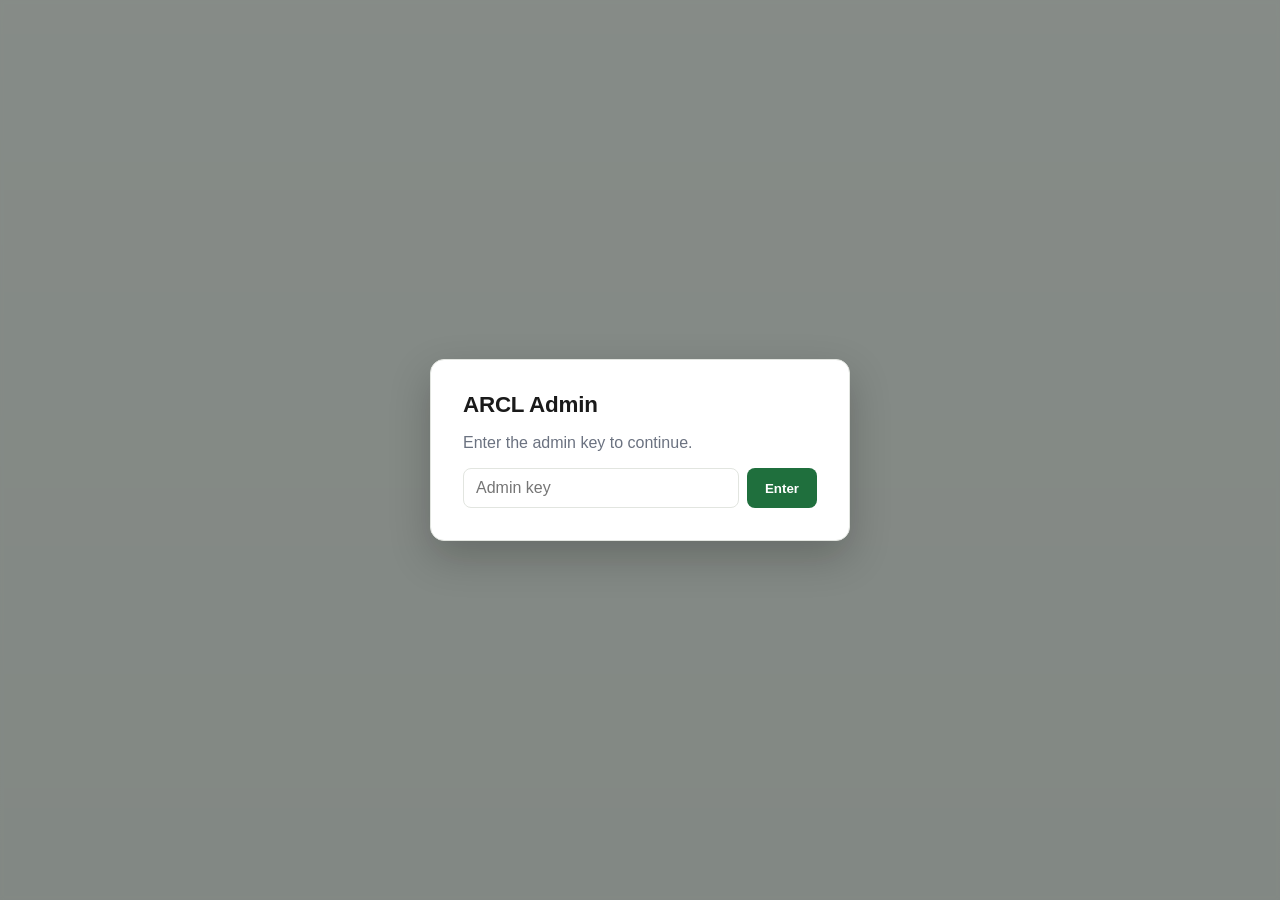
<file: frontend/admin.html>
<!DOCTYPE html>
<html lang="en">
<head>
<meta charset="UTF-8" />
<meta name="viewport" content="width=device-width, initial-scale=1.0, viewport-fit=cover" />
<title>ARCL Admin</title>
<link rel="icon" href="data:image/svg+xml,%3Csvg xmlns='http://www.w3.org/2000/svg' viewBox='0 0 100 100'%3E%3Ctext y='.9em' font-size='90'%3E%F0%9F%8F%8F%3C/text%3E%3C/svg%3E" />
<link rel="stylesheet" href="styles.css" />
<link rel="stylesheet" href="admin.css" />
</head>
<body>

  <!-- Gate on the admin key, same pattern as index.html's league gatekeeper. The key is kept in a
       plain JS variable only (see admin.js) — never localStorage — so it doesn't linger in the
       browser as a readable credential; re-enter it after a refresh. -->
  <div id="admin-gate" class="overlay">
    <div class="gatekeeper-card">
      <h1>ARCL Admin</h1>
      <p>Enter the admin key to continue.</p>
      <form id="admin-key-form">
        <input id="admin-key-input" type="password" placeholder="Admin key" autocomplete="off" />
        <button type="submit">Enter</button>
      </form>
      <p id="admin-key-error" class="error-text hidden">Invalid admin key.</p>
    </div>
  </div>

  <div id="admin-app" class="admin-app hidden">
    <header class="app-header">
      <div class="header-title">
        ARCL Admin
        <span id="last-updated" class="last-updated"></span>
      </div>
      <div class="header-actions">
        <button id="refresh-btn">Refresh</button>
      </div>
    </header>

    <nav class="admin-nav" aria-label="Dashboard sections">
      <a href="#section-health" class="admin-nav-link">Health</a>
      <a href="#section-summary" class="admin-nav-link">Summary</a>
      <a href="#section-insights" class="admin-nav-link">Insights</a>
      <a href="#section-route-breakdown" class="admin-nav-link">Routes</a>
      <a href="#section-trends" class="admin-nav-link">Trends</a>
      <a href="#section-daily-activity" class="admin-nav-link">Daily activity</a>
      <a href="#section-league-volume" class="admin-nav-link">Leagues</a>
      <a href="#section-dropoff" class="admin-nav-link">Stuck trees</a>
      <a href="#section-top-chunks" class="admin-nav-link">Top rules</a>
      <a href="#section-top-unanswered" class="admin-nav-link">Unanswered</a>
      <a href="#section-review-queue" class="admin-nav-link">Review queue</a>
    </nav>

    <main class="admin-main">
      <!-- Phase 3 operations: alerts, budget, email, content freshness, drift -->
      <section id="section-health">
        <h2>System health</h2>
        <div id="alerts-list" class="alerts-list"></div>

        <div class="card-row">
          <div class="card health-card">
            <div class="card-label">Gemini budget (this month)</div>
            <div id="budget-value" class="card-value">—</div>
            <div class="meter" role="meter" aria-label="Budget used" aria-valuemin="0" aria-valuemax="100" id="budget-meter-wrap">
              <div id="budget-meter" class="meter-fill"></div>
            </div>
            <div id="budget-note" class="cell-note"></div>
          </div>
          <div class="card health-card">
            <div class="card-label">Admin emails</div>
            <div id="email-status" class="card-value card-value-sm">—</div>
            <button id="test-email-btn" class="small-btn">Send test email</button>
            <div id="test-email-result" class="cell-note"></div>
          </div>
        </div>

        <h3 class="subhead">Content freshness <button id="recrawl-btn" class="small-btn">Re-crawl now</button></h3>
        <p class="muted">The rulebook and FAQ pages are re-checked every night. Changed sections are updated automatically; anything suspicious is held for review and emailed instead.</p>
        <div class="table-scroll">
          <table class="admin-table" id="sources-table">
            <thead><tr><th>League</th><th>Page</th><th>Status</th><th>Last checked</th><th>Last changed</th><th>Sections</th><th>Details</th></tr></thead>
            <tbody></tbody>
          </table>
        </div>

        <h3 class="subhead">Retrieval quality by week</h3>
        <p class="muted">How close questions land to the rule text (lower distance = better match), and how many got no confident answer. A rising trend triggers a drift alert.</p>
        <div class="table-scroll">
          <table class="admin-table" id="drift-table">
            <thead><tr><th>Week of</th><th>Questions</th><th>Avg best distance</th><th>No confident answer</th></tr></thead>
            <tbody></tbody>
          </table>
        </div>
      </section>

      <section id="section-summary">
        <h2>Last 7 days</h2>
        <div id="summary-cards" class="card-row"></div>
      </section>

      <section id="section-insights">
        <h2>Insights</h2>
        <p class="muted">Computed live from the data on this page — not a separate model call, just the numbers stated plainly.</p>
        <ul id="insights-list" class="insights-list"></ul>
      </section>

      <section id="section-route-breakdown">
        <h2>Route breakdown <span class="muted">(last 7 days)</span></h2>
        <div class="chart-card">
          <div id="route-breakdown-chart"></div>
        </div>
      </section>

      <section id="section-trends">
        <h2>Trends <span class="muted">(last 14 days)</span></h2>
        <div class="charts-row">
          <div class="chart-card">
            <h3>Query volume</h3>
            <p class="muted">Total queries per day.</p>
            <div id="query-trend-chart"></div>
          </div>
          <div class="chart-card">
            <h3>Gemini cost</h3>
            <p class="muted">Estimated USD per day.</p>
            <div id="cost-trend-chart"></div>
          </div>
        </div>
        <div class="chart-card" style="margin-top: 12px;">
          <h3>Token usage</h3>
          <p class="muted">Prompt vs. completion tokens per day.</p>
          <div id="token-usage-chart"></div>
        </div>
      </section>

      <section id="section-daily-activity">
        <h2>Daily activity</h2>
        <p class="muted">Same numbers as the charts above, as a table.</p>
        <div class="table-scroll">
          <table class="admin-table" id="daily-activity-table">
            <thead>
              <tr>
                <th>Date</th><th>Queries</th><th>Prompt tokens</th><th>Completion tokens</th>
                <th>Total cost (USD)</th><th>Avg cost/query (USD)</th><th>👍</th><th>👎</th>
              </tr>
            </thead>
            <tbody></tbody>
          </table>
        </div>
      </section>

      <section id="section-league-volume">
        <h2>Query volume by league <span class="muted">(last 7 days)</span></h2>
        <div class="chart-card">
          <div id="league-volume-chart"></div>
        </div>
        <div class="table-scroll" style="margin-top: 12px;">
          <table class="admin-table" id="league-volume-table">
            <thead><tr><th>Date</th><th>League</th><th>Queries</th></tr></thead>
            <tbody></tbody>
          </table>
        </div>
      </section>

      <section id="section-dropoff">
        <h2>Stuck decision trees <span id="dropoff-count" class="league-badge"></span></h2>
        <p class="muted">Sessions that started a decision tree (rain, no-show, etc.) and have sat idle mid-tree for over an hour — a real visitor who didn't get an answer.</p>
        <div class="table-scroll">
          <table class="admin-table" id="dropoff-table">
            <thead><tr><th>Last active</th><th>League</th><th>Stuck at question</th><th>Session</th></tr></thead>
            <tbody></tbody>
          </table>
        </div>
      </section>

      <section id="section-top-chunks">
        <h2>Most-asked-about rule sections <span class="muted">(last 30 days)</span></h2>
        <p class="muted">What retrieval actually pulls most often — useful for prioritizing new decision trees or rulebook clarifications.</p>
        <div class="chart-card">
          <div id="top-chunks-chart"></div>
        </div>
        <div class="table-scroll" style="margin-top: 12px;">
          <table class="admin-table" id="top-chunks-table">
            <thead><tr><th>League</th><th>Section</th><th>Title</th><th>Times retrieved</th></tr></thead>
            <tbody></tbody>
          </table>
        </div>
      </section>

      <section id="section-top-unanswered">
        <h2>Most commonly unanswered questions</h2>
        <p class="muted">The exact same question, asked more than once, that the bot has never successfully answered — the clearest signal of what to fix next.</p>
        <div class="chart-card" id="top-unanswered-chart-card">
          <div id="top-unanswered-chart"></div>
        </div>
        <div class="table-scroll" style="margin-top: 12px;">
          <table class="admin-table" id="top-unanswered-table">
            <thead><tr><th>Question</th><th>Times asked</th><th>Last asked</th></tr></thead>
            <tbody></tbody>
          </table>
        </div>
      </section>

      <section id="section-review-queue">
        <h2>Review queue <span id="review-queue-count" class="league-badge"></span></h2>
        <p class="muted">Every human-handoff and every thumbs-down — everything the bot got wrong or couldn't answer.</p>
        <div class="table-scroll">
          <table class="admin-table" id="review-queue-table">
            <thead>
              <tr>
                <th>Date</th><th>League</th><th>Route</th><th>Feedback</th>
                <th>Question</th><th>Response</th><th>Status</th><th>Action</th>
              </tr>
            </thead>
            <tbody></tbody>
          </table>
        </div>
      </section>
    </main>
  </div>

  <script src="charts.js"></script>
  <script src="admin.js"></script>
</body>
</html>
</file>
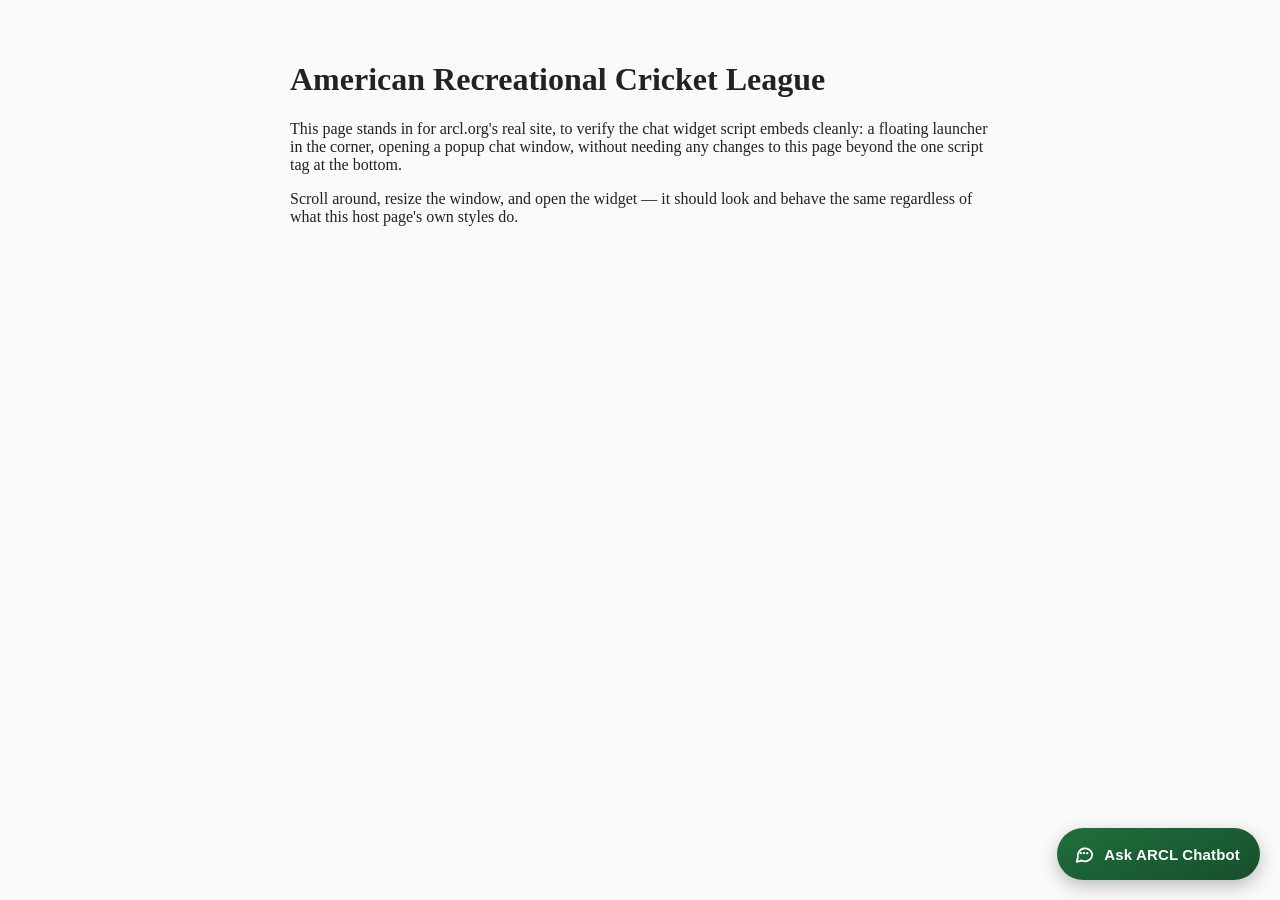
<file: frontend/widget-demo.html>
<!DOCTYPE html>
<html lang="en">
<head>
<meta charset="UTF-8" />
<meta name="viewport" content="width=device-width, initial-scale=1.0" />
<title>ARCL — widget embed test</title>
<link rel="icon" href="data:image/svg+xml,%3Csvg xmlns='http://www.w3.org/2000/svg' viewBox='0 0 100 100'%3E%3Ctext y='.9em' font-size='90'%3E%F0%9F%8F%8F%3C/text%3E%3C/svg%3E" />
<style>
  /* Deliberately plain/unrelated styles, standing in for arcl.org's real page, to prove the
     widget's own styles (all prefixed arcl-cw-) don't clash with — or get clashed by — a host
     page's existing CSS. */
  body { font-family: Georgia, serif; margin: 0; padding: 40px; background: #fafafa; color: #222; }
  h1 { font-size: 2rem; }
  .content { max-width: 700px; margin: 0 auto; }
  button { font-family: inherit; } /* a host page's own generic button rule, to check for bleed-through */
</style>
</head>
<body>
  <div class="content">
    <h1>American Recreational Cricket League</h1>
    <p>This page stands in for arcl.org's real site, to verify the chat widget script embeds
       cleanly: a floating launcher in the corner, opening a popup chat window, without needing
       any changes to this page beyond the one script tag at the bottom.</p>
    <p>Scroll around, resize the window, and open the widget — it should look and behave the same
       regardless of what this host page's own styles do.</p>
  </div>

  <!-- The entire integration: one script tag. data-src points at the chat UI (defaults to
       index.html next to widget.js if omitted). -->
  <script src="widget.js" data-src="index.html" defer></script>
</body>
</html>
</file>
<file: frontend/styles.css>
:root {
  --arcl-green: #1f6f3d;
  --arcl-green-dark: #164f2b;
  --bg: #f6f7f5;
  --card-bg: #ffffff;
  --text: #1a1a1a;
  --muted: #6b7280;
  --border: #e2e5e0;
  --bot-bubble: #eef3ee;
  --user-bubble: #1f6f3d;
  --user-bubble-text: #ffffff;
  --danger: #b3261e;
  --focus-ring: 0 0 0 3px rgba(31, 111, 61, 0.16);
  --shadow-sm: 0 1px 2px rgba(0,0,0,0.04), 0 1px 3px rgba(0,0,0,0.06);
  --shadow-md: 0 2px 4px rgba(0,0,0,0.05), 0 6px 16px rgba(0,0,0,0.08);
}

* { box-sizing: border-box; }

body {
  margin: 0;
  font-family: -apple-system, BlinkMacSystemFont, "Segoe UI", Roboto, sans-serif;
  background: var(--bg);
  color: var(--text);
  -webkit-font-smoothing: antialiased;
}

@keyframes overlayIn { from { opacity: 0; } to { opacity: 1; } }
@keyframes cardIn { from { opacity: 0; transform: translateY(8px) scale(0.98); } to { opacity: 1; transform: none; } }
@keyframes bubbleIn { from { opacity: 0; transform: translateY(6px); } to { opacity: 1; transform: none; } }

.hidden { display: none !important; }

.overlay {
  position: fixed;
  inset: 0;
  background: rgba(20, 30, 24, 0.5);
  backdrop-filter: blur(2px);
  display: flex;
  align-items: center;
  justify-content: center;
  z-index: 50;
  animation: overlayIn 0.15s ease-out;
}

.gatekeeper-card, .nrr-card {
  background: var(--card-bg);
  border: 1px solid var(--border);
  border-radius: 14px;
  padding: 32px;
  max-width: 420px;
  width: 90%;
  box-shadow: 0 16px 40px rgba(0,0,0,0.22);
  animation: cardIn 0.2s ease-out;
}

.brand-mark {
  width: 52px;
  height: 52px;
  border-radius: 50%;
  background: linear-gradient(160deg, var(--arcl-green) 0%, var(--arcl-green-dark) 100%);
  display: flex;
  align-items: center;
  justify-content: center;
  font-size: 1.5rem;
  margin: 0 0 14px;
  box-shadow: 0 3px 8px rgba(31, 111, 61, 0.35);
}

.brand-mark-sm {
  width: 26px;
  height: 26px;
  font-size: 0.9rem;
  margin: 0;
  display: inline-flex;
  vertical-align: middle;
  box-shadow: none;
  background: rgba(255,255,255,0.15);
}

.gatekeeper-card h1 { margin-top: 0; font-size: 1.4rem; letter-spacing: -0.01em; }
.gatekeeper-card p { color: var(--muted); }

.league-buttons { display: flex; gap: 10px; margin-top: 20px; flex-wrap: wrap; }

.league-btn {
  flex: 1 1 auto;
  padding: 12px 16px;
  border: 1.5px solid var(--arcl-green);
  background: white;
  color: var(--arcl-green-dark);
  border-radius: 8px;
  font-weight: 600;
  cursor: pointer;
  transition: background 0.15s, color 0.15s, box-shadow 0.15s, transform 0.1s;
}

.league-btn:hover { background: var(--arcl-green); color: white; box-shadow: var(--shadow-md); transform: translateY(-1px); }
.league-btn:active { transform: translateY(0) scale(0.98); }
.league-btn:focus-visible { outline: none; box-shadow: var(--focus-ring); }

.app {
  display: flex;
  flex-direction: column;
  height: 100vh;
}

.app-header {
  display: flex;
  justify-content: space-between;
  align-items: center;
  padding: 12px 16px;
  background: linear-gradient(165deg, var(--arcl-green) 0%, var(--arcl-green-dark) 100%);
  color: white;
  flex-wrap: wrap;
  gap: 8px;
  box-shadow: 0 2px 10px rgba(0,0,0,0.15);
  position: relative;
  z-index: 5;
}

.header-title { font-weight: 700; display: flex; align-items: center; gap: 8px; letter-spacing: -0.01em; }

.league-badge {
  font-size: 0.75rem;
  font-weight: 600;
  background: rgba(255,255,255,0.2);
  padding: 3px 10px;
  border-radius: 999px;
  margin-left: 4px;
}

.header-actions button {
  background: rgba(255,255,255,0.08);
  border: 1px solid rgba(255,255,255,0.5);
  color: white;
  border-radius: 7px;
  padding: 7px 12px;
  margin-left: 6px;
  cursor: pointer;
  font-size: 0.83rem;
  font-weight: 500;
  transition: background 0.15s, border-color 0.15s, transform 0.1s;
}

.header-actions button:hover { background: rgba(255,255,255,0.22); border-color: rgba(255,255,255,0.8); }
.header-actions button:active { transform: scale(0.97); }
.header-actions button:focus-visible { outline: 2px solid white; outline-offset: 1px; }

.messages {
  flex: 1;
  overflow-y: auto;
  scroll-behavior: smooth;
  padding: 16px;
  display: flex;
  flex-direction: column;
  gap: 10px;
}

.bubble {
  max-width: 75%;
  padding: 11px 15px;
  border-radius: 16px;
  line-height: 1.45;
  white-space: pre-wrap;
  box-shadow: var(--shadow-sm);
  animation: bubbleIn 0.18s ease-out;
}

.bubble.bot {
  background: var(--bot-bubble);
  align-self: flex-start;
  border-bottom-left-radius: 4px;
  border: 1px solid rgba(31, 111, 61, 0.08);
}

.bubble.user {
  background: var(--user-bubble);
  color: var(--user-bubble-text);
  align-self: flex-end;
  border-bottom-right-radius: 4px;
  box-shadow: 0 1px 2px rgba(31,111,61,0.15), 0 2px 8px rgba(31,111,61,0.2);
}

/* ---- reply states. Each kind (see api/Models/Dtos.cs ChatResponse) is visibly distinct — by
   border/background AND by a text label (.kind-label), so it doesn't rely on color alone. */
.kind-label {
  font-size: 0.72rem;
  font-weight: 700;
  text-transform: uppercase;
  letter-spacing: 0.04em;
  margin-bottom: 4px;
}

/* On-topic, but no confident answer: informational, points at related sections + an admin. */
.bubble.kind-low_confidence { background: #eef4fb; border: 1px solid #a9c5e8; }
.bubble.kind-low_confidence .kind-label { color: #1d4f8a; }
.bubble.kind-low_confidence .kind-label::before { content: "\2139\FE0F  "; }

/* Not an ARCL question at all: neutral, deliberately low-key. */
.bubble.kind-out_of_scope { background: #f3f4f6; border: 1px dashed #c4c8cf; color: #374151; }
.bubble.kind-out_of_scope .kind-label { color: var(--muted); }

/* Our failure (network/Gemini/DB): error red, with a retry action. */
.bubble.kind-error { background: #fdf0ef; border: 1px solid #f0b5b0; }
.bubble.kind-error .kind-label { color: var(--danger); }
.bubble.kind-error .kind-label::before { content: "\26A0\FE0F  "; }

/* Routed straight to a human (complaint/dispute, or a topic with no decision tree yet). */
.bubble.kind-handoff { background: #fff8ec; border: 1px solid #f0c36d; }
.bubble.kind-handoff .kind-label { color: #8a5a00; }

/* Monthly budget cap reached: the matching rule text itself instead of a written answer. */
.bubble.kind-sections_only { background: #f7f5ef; border: 1px solid #d9cfae; }
.bubble.kind-sections_only .kind-label { color: #6b5a1e; }

/* Contact form submitted. */
.bubble.kind-handoff_sent { background: #edf7ef; border: 1px solid #9ccfa9; }
.bubble.kind-handoff_sent .kind-label { color: var(--arcl-green-dark); }
.bubble.kind-handoff_sent .kind-label::before { content: "\2713  "; }

/* Medium-confidence answers keep the normal answer look, with a caveat strip on top. */
.caveat {
  font-size: 0.8rem;
  background: #fff6db;
  border: 1px solid #f1d58a;
  color: #6b4e00;
  border-radius: 8px;
  padding: 6px 9px;
  margin-bottom: 8px;
  white-space: normal;
}

.bubble-text { white-space: pre-wrap; }

/* Per-claim inline citation: a small chip right after the sentence it supports. */
a.cite {
  display: inline-block;
  font-size: 0.68rem;
  font-weight: 700;
  line-height: 1;
  padding: 3px 6px;
  margin-left: 3px;
  border-radius: 999px;
  background: rgba(31, 111, 61, 0.1);
  color: var(--arcl-green-dark);
  text-decoration: none;
  vertical-align: 1px;
}
a.cite:hover, a.cite:focus-visible { background: rgba(31, 111, 61, 0.22); text-decoration: underline; }

.related-label { margin-top: 10px; font-size: 0.78rem; color: var(--muted); font-weight: 600; }
ul.related-links { margin: 4px 0 0; padding-left: 18px; font-size: 0.86rem; white-space: normal; }
ul.related-links li { margin: 2px 0; }

.follow-up-list { display: flex; flex-wrap: wrap; gap: 6px; margin-top: 6px; white-space: normal; }

.bubble-action {
  margin-top: 10px;
  padding: 7px 12px;
  border-radius: 7px;
  border: 1px solid currentColor;
  background: white;
  color: var(--arcl-green-dark);
  font-weight: 600;
  font-size: 0.83rem;
  cursor: pointer;
}
.bubble-action:hover { background: var(--bot-bubble); }
.bubble-action:focus-visible { outline: none; box-shadow: var(--focus-ring); }

.answer-actions { display: flex; align-items: center; gap: 4px; margin-top: 6px; flex-wrap: wrap; }
.answer-actions .feedback-row { margin-top: 0; margin-right: 6px; }
.text-btn {
  border: none;
  background: transparent;
  color: var(--muted);
  font-size: 0.78rem;
  padding: 4px 8px;
  border-radius: 6px;
  cursor: pointer;
}
.text-btn:hover { background: rgba(0,0,0,0.06); color: var(--text); }
.text-btn:focus-visible { outline: none; box-shadow: var(--focus-ring); }

/* Typing indicator — three pulsing dots (replaces the old static "…" bubble). */
.bubble.typing { display: inline-flex; gap: 5px; align-items: center; padding: 14px 16px; }
.bubble.typing .dot {
  width: 7px;
  height: 7px;
  border-radius: 50%;
  background: var(--arcl-green);
  opacity: 0.35;
  animation: typingDot 1.2s infinite ease-in-out;
}
.bubble.typing .dot:nth-child(2) { animation-delay: 0.15s; }
.bubble.typing .dot:nth-child(3) { animation-delay: 0.3s; }
@keyframes typingDot { 0%, 80%, 100% { opacity: 0.35; transform: translateY(0); } 40% { opacity: 1; transform: translateY(-3px); } }

@media (prefers-reduced-motion: reduce) {
  .bubble, .bubble.typing .dot, .overlay, .gatekeeper-card, .nrr-card, .contact-card { animation: none !important; }
  .bubble.typing .dot { opacity: 0.7; }
}

/* Visually hidden, still read by screen readers (the #sr-announcer live region, form labels). */
.sr-only {
  position: absolute;
  width: 1px;
  height: 1px;
  padding: 0;
  margin: -1px;
  overflow: hidden;
  clip: rect(0, 0, 0, 0);
  white-space: nowrap;
  border: 0;
}

/* ---- contact-admin form */
.contact-card {
  background: var(--card-bg);
  border: 1px solid var(--border);
  border-radius: 14px;
  padding: 26px;
  max-width: 460px;
  width: 92%;
  max-height: 90vh;
  overflow-y: auto;
  box-shadow: 0 16px 40px rgba(0,0,0,0.22);
  animation: cardIn 0.2s ease-out;
}
.contact-card h2 { margin-top: 0; font-size: 1.2rem; }
.contact-related { background: var(--bot-bubble); border-radius: 10px; padding: 10px 12px; margin-bottom: 14px; font-size: 0.88rem; }
.contact-related p { margin: 0 0 4px; }
.contact-card label { display: block; margin: 10px 0; font-size: 0.9rem; color: var(--text); font-weight: 500; }
.contact-card .optional { color: var(--muted); font-weight: 400; }
.contact-card input[type="text"], .contact-card input[type="email"], .contact-card textarea {
  display: block;
  width: 100%;
  margin-top: 4px;
  padding: 9px 11px;
  border: 1px solid var(--border);
  border-radius: 8px;
  font: inherit;
  font-size: 0.95rem;
}
.contact-card input:focus, .contact-card textarea:focus { outline: none; border-color: var(--arcl-green); box-shadow: var(--focus-ring); }
.consent-row { display: flex !important; gap: 9px; align-items: flex-start; font-size: 0.8rem !important; color: var(--muted) !important; font-weight: 400 !important; line-height: 1.4; }
.consent-row input { margin-top: 2px; flex: none; width: 16px; height: 16px; }
.form-error { color: var(--danger); font-size: 0.85rem; margin: 6px 0 0; }
.contact-actions { display: flex; justify-content: flex-end; gap: 8px; margin-top: 16px; }
.primary-btn, .secondary-btn { padding: 10px 16px; border-radius: 8px; font-weight: 600; cursor: pointer; font-size: 0.9rem; }
.primary-btn { border: none; background: var(--arcl-green); color: white; }
.primary-btn:hover { background: var(--arcl-green-dark); }
.primary-btn:disabled { opacity: 0.6; cursor: default; }
.secondary-btn { border: 1px solid var(--border); background: white; color: var(--text); }
.secondary-btn:hover { background: var(--bg); }
.primary-btn:focus-visible, .secondary-btn:focus-visible { outline: none; box-shadow: var(--focus-ring); }

.chat-form button:disabled { opacity: 0.6; cursor: default; }

.bubble.suggested-questions {
  max-width: 90%;
  background: var(--card-bg);
  border: 1px solid var(--border);
}

.suggested-questions-label {
  font-size: 0.82rem;
  color: var(--muted);
  margin-bottom: 8px;
}

.suggested-questions-list { display: flex; flex-wrap: wrap; gap: 7px; }

.suggested-question-chip {
  font-size: 0.83rem;
  padding: 7px 12px;
  background: var(--bot-bubble);
  border-color: rgba(31, 111, 61, 0.35);
}
.suggested-question-chip:hover { background: var(--arcl-green); }

.bubble a { color: var(--arcl-green-dark); font-weight: 600; }
.bubble.user a { color: white; text-decoration-color: rgba(255,255,255,0.6); }

.citations {
  margin-top: 10px;
  padding-top: 8px;
  border-top: 1px solid rgba(0,0,0,0.07);
  font-size: 0.76rem;
  color: var(--muted);
  display: flex;
  flex-wrap: wrap;
  align-items: center;
  gap: 5px;
}

.citations a {
  display: inline-block;
  background: rgba(31, 111, 61, 0.08);
  color: var(--arcl-green-dark);
  padding: 3px 9px;
  border-radius: 999px;
  font-weight: 600;
  text-decoration: none;
  transition: background 0.15s;
}
.citations a:hover { background: rgba(31, 111, 61, 0.16); text-decoration: underline; }

.feedback-row { margin-top: 6px; display: flex; gap: 4px; }

.feedback-row button {
  border: none;
  background: transparent;
  cursor: pointer;
  font-size: 0.9rem;
  opacity: 0.55;
  width: 26px;
  height: 26px;
  border-radius: 50%;
  display: inline-flex;
  align-items: center;
  justify-content: center;
  transition: background 0.15s, opacity 0.15s, transform 0.1s;
}

.feedback-row button:hover:not(:disabled) { opacity: 1; background: rgba(0,0,0,0.06); transform: scale(1.1); }
.feedback-row button.selected { opacity: 1; background: var(--bot-bubble); }
.feedback-row button:disabled { cursor: default; }

.decision-chips {
  padding: 10px 16px;
  display: flex;
  flex-wrap: wrap;
  gap: 8px;
  border-top: 1px solid var(--border);
  background: var(--card-bg);
}

.chip {
  padding: 8px 14px;
  border-radius: 999px;
  border: 1.5px solid var(--arcl-green);
  background: white;
  color: var(--arcl-green-dark);
  cursor: pointer;
  font-size: 0.9rem;
  font-weight: 500;
  transition: background 0.15s, color 0.15s, box-shadow 0.15s, transform 0.1s;
}

.chip:hover { background: var(--arcl-green); color: white; box-shadow: var(--shadow-md); transform: translateY(-1px); }
.chip:active { transform: translateY(0) scale(0.97); }
.chip:focus-visible { outline: none; box-shadow: var(--focus-ring); }

.chat-form {
  display: flex;
  padding: 14px 16px;
  gap: 8px;
  border-top: 1px solid var(--border);
  background: var(--card-bg);
  box-shadow: 0 -2px 8px rgba(0,0,0,0.03);
}

.chat-form input {
  flex: 1;
  padding: 11px 14px;
  border: 1px solid var(--border);
  border-radius: 999px;
  font-size: 1rem;
  transition: border-color 0.15s, box-shadow 0.15s;
}

.chat-form input:focus { outline: none; border-color: var(--arcl-green); box-shadow: var(--focus-ring); }

.chat-form button {
  padding: 10px 20px;
  border: none;
  background: var(--arcl-green);
  color: white;
  border-radius: 999px;
  font-weight: 600;
  cursor: pointer;
  transition: background 0.15s, transform 0.1s;
}

.chat-form button:hover { background: var(--arcl-green-dark); }
.chat-form button:active { transform: scale(0.96); }
.chat-form button:focus-visible { outline: none; box-shadow: var(--focus-ring); }

.nrr-card h2 { margin-top: 0; font-size: 1.25rem; letter-spacing: -0.01em; }

.nrr-card fieldset {
  border: 1px solid var(--border);
  border-radius: 10px;
  margin-bottom: 12px;
  padding: 4px 12px 10px;
}

.nrr-card legend {
  font-size: 0.8rem;
  font-weight: 700;
  color: var(--arcl-green-dark);
  padding: 0 6px;
}

.nrr-card label {
  display: block;
  margin: 8px 0;
  font-size: 0.9rem;
  color: var(--muted);
}

.nrr-card input {
  width: 100%;
  padding: 8px 10px;
  margin-top: 4px;
  border: 1px solid var(--border);
  border-radius: 7px;
  font-size: 0.95rem;
  color: var(--text);
  transition: border-color 0.15s, box-shadow 0.15s;
}

.nrr-card input:focus { outline: none; border-color: var(--arcl-green); box-shadow: var(--focus-ring); }

.nrr-formula { font-size: 0.8rem; color: var(--muted); }
.nrr-note { font-size: 0.75rem; color: var(--muted); }

.nrr-result {
  font-size: 1.5rem;
  font-weight: 700;
  font-variant-numeric: tabular-nums;
  text-align: center;
  padding: 14px;
  background: var(--bot-bubble);
  border: 1px solid rgba(31, 111, 61, 0.12);
  border-radius: 10px;
  margin: 12px 0;
  color: var(--arcl-green-dark);
}

#nrr-close-btn {
  width: 100%;
  padding: 11px;
  border: none;
  background: var(--arcl-green);
  color: white;
  border-radius: 8px;
  font-weight: 600;
  cursor: pointer;
  transition: background 0.15s, transform 0.1s;
}

#nrr-close-btn:hover { background: var(--arcl-green-dark); }
#nrr-close-btn:active { transform: scale(0.98); }

.embedded .header-title { display: none; } /* widget.js's own shell already shows a title — see app.js */

/* ---------------------------------------------------------------------- mobile
   The chat is the one page real visitors actually use on their phones (standalone or inside the
   widget), so this is the pass that matters most. Verified at 375x667 (iPhone SE, the tightest
   common width) and 390x844 via Playwright device emulation. */
@media (max-width: 640px) {
  .app-header {
    padding: 10px 12px;
    gap: 6px;
  }

  .header-title { font-size: 0.95rem; }

  .header-actions {
    display: flex;
    gap: 6px;
    margin-left: 0;
    width: 100%;
    overflow-x: auto;
    -webkit-overflow-scrolling: touch;
    scrollbar-width: none; /* actions are duplicated nowhere else on mobile, so a scrollbar
                               fighting for the same 40px header strip is pure noise, not a real
                               affordance loss — the row still scrolls fine by touch/swipe */
  }
  .header-actions::-webkit-scrollbar { display: none; }

  .header-actions button {
    margin-left: 0;
    flex: none;
    padding: 7px 11px;
    font-size: 0.78rem;
    white-space: nowrap;
  }

  .messages { padding: 12px; gap: 8px; }

  .bubble { max-width: 88%; padding: 10px 13px; font-size: 0.95rem; }
  .bubble.suggested-questions { max-width: 96%; }

  .chat-form {
    padding: 10px 12px;
    /* iOS home-indicator clearance — inert without viewport-fit=cover on the meta tag, which
       index.html/admin.html both set, so this only ever adds space on devices that need it. */
    padding-bottom: max(10px, env(safe-area-inset-bottom));
  }
  .chat-form input { font-size: 16px; } /* below 16px, iOS Safari auto-zooms in on focus — this pins it at the no-zoom threshold */

  .feedback-row button { width: 32px; height: 32px; font-size: 1rem; } /* larger touch target than the 26px desktop size */

  .gatekeeper-card, .nrr-card {
    padding: 22px;
    max-height: 88vh;
    overflow-y: auto; /* the NRR card's two fieldsets + result can exceed a short phone's viewport height */
  }

  .decision-chips, .suggested-questions-list { gap: 6px; }
  .chip { padding: 9px 14px; } /* slightly taller than desktop for an easier tap target */
}
</file>
<file: frontend/admin.css>
/* Admin-page-only rules. Shared variables/reset/header/gatekeeper styles come from styles.css —
   this file only adds what the chat UI never needed: cards, data tables, and the sticky
   header/section nav (all scoped to admin.html; nothing here reaches the chat UI). */

/* Status colors (dataviz skill's palette.md) — reserved for state, never a chart series. Always
   paired with an icon + label below, never color alone. */
:root {
  --status-good: #0ca30c;
  --status-warning: #fab219;
  --status-serious: #ec835a;
  --admin-header-h: 56px;
  --admin-nav-h: 44px;
  --shadow-sm: 0 1px 2px rgba(0,0,0,0.04), 0 1px 3px rgba(0,0,0,0.06);
  --shadow-md: 0 2px 4px rgba(0,0,0,0.05), 0 6px 16px rgba(0,0,0,0.08);
}

html { scroll-behavior: smooth; }

/* A slightly cooler, faintly gradient surface instead of the flat --bg — admin-only (this rule
   never loads on index.html), and only overrides the tone, not the reading contrast. */
body { background: linear-gradient(180deg, #f8f9f7 0%, #f1f3f0 100%) fixed; }

.admin-app .app-header {
  position: sticky;
  top: 0;
  z-index: 30;
  height: var(--admin-header-h);
  box-shadow: 0 2px 10px rgba(0,0,0,0.12);
}

.header-title { display: flex; align-items: baseline; gap: 10px; }
.last-updated { font-size: 0.72rem; font-weight: 400; opacity: 0.8; }

.admin-nav {
  position: sticky;
  top: var(--admin-header-h);
  z-index: 25;
  height: var(--admin-nav-h);
  display: flex;
  align-items: center;
  gap: 4px;
  padding: 0 16px;
  background: var(--card-bg);
  border-bottom: 1px solid var(--border);
  overflow-x: auto;
  white-space: nowrap;
  box-shadow: 0 1px 4px rgba(0,0,0,0.05);
}

.admin-nav-link {
  flex: none;
  font-size: 0.8rem;
  font-weight: 600;
  color: var(--muted);
  text-decoration: none;
  padding: 6px 12px;
  border-radius: 999px;
  transition: background 0.15s, color 0.15s;
}
.admin-nav-link:hover { background: var(--bot-bubble); color: var(--arcl-green-dark); }
.admin-nav-link.active { background: var(--arcl-green); color: white; }

.admin-main section { scroll-margin-top: calc(var(--admin-header-h) + var(--admin-nav-h) + 16px); }

.insights-list { list-style: none; margin: 12px 0 0; padding: 0; display: flex; flex-direction: column; gap: 8px; }

.insight {
  background: var(--card-bg);
  border: 1px solid var(--border);
  border-left: 3px solid var(--muted);
  border-radius: 8px;
  padding: 10px 14px;
  font-size: 0.9rem;
  display: flex;
  gap: 8px;
  align-items: baseline;
}
.insight.good { border-left-color: var(--status-good); }
.insight.warning { border-left-color: var(--status-warning); }
.insight.serious { border-left-color: var(--status-serious); }
.insight-icon { flex: none; font-size: 0.95rem; }
.insight-text strong { font-weight: 700; }

.error-text { color: var(--danger); font-size: 0.85rem; margin-top: 10px; }

#admin-key-form { display: flex; gap: 8px; margin-top: 16px; }

#admin-key-form input {
  flex: 1;
  padding: 10px 12px;
  border: 1px solid var(--border);
  border-radius: 8px;
  font-size: 1rem;
}

#admin-key-form button {
  padding: 10px 18px;
  border: none;
  background: var(--arcl-green);
  color: white;
  border-radius: 8px;
  font-weight: 600;
  cursor: pointer;
}

.admin-app { display: flex; flex-direction: column; min-height: 100vh; }

.admin-main {
  flex: 1;
  padding: 20px;
  display: flex;
  flex-direction: column;
  gap: 28px;
  max-width: 1100px;
  width: 100%;
  margin: 0 auto;
}

.admin-main h2 {
  margin-bottom: 4px;
  font-size: 1.05rem;
  font-weight: 700;
  letter-spacing: -0.01em;
}

.muted { color: var(--muted); font-size: 0.85rem; margin-top: 0; }

.card-row { display: flex; flex-wrap: wrap; gap: 12px; margin-top: 12px; }

.card {
  background: var(--card-bg);
  border: 1px solid var(--border);
  border-top: 3px solid var(--arcl-green);
  border-radius: 10px;
  padding: 16px 18px;
  min-width: 150px;
  flex: 1 1 150px;
  box-shadow: var(--shadow-sm);
  transition: box-shadow 0.15s ease, transform 0.15s ease;
}
.card:hover { box-shadow: var(--shadow-md); transform: translateY(-1px); }

.card .card-value { font-size: 1.7rem; font-weight: 700; letter-spacing: -0.02em; font-variant-numeric: tabular-nums; }
.card .card-label {
  font-size: 0.72rem;
  color: var(--muted);
  margin-top: 4px;
  text-transform: uppercase;
  letter-spacing: 0.05em;
  font-weight: 600;
}

/* Wraps every <table class="admin-table"> (see admin.html) so a wide table scrolls horizontally
   inside its own box on a narrow screen instead of blowing out the page's width — the table
   itself is untouched (stays display:table), only this wrapper gets the scroll behavior, which is
   the reliable version of this pattern (a table set to display:block directly is inconsistent
   across browsers once its thead/tbody/tr keep their own table-* display roles). */
.table-scroll { overflow-x: auto; -webkit-overflow-scrolling: touch; border-radius: 10px; }

.admin-table {
  width: 100%;
  border-collapse: collapse;
  background: var(--card-bg);
  border: 1px solid var(--border);
  border-radius: 10px;
  overflow: hidden;
  font-size: 0.88rem;
  box-shadow: var(--shadow-sm);
}

.admin-table th, .admin-table td {
  text-align: left;
  padding: 10px 12px;
  border-bottom: 1px solid var(--border);
  vertical-align: top;
}

.admin-table th {
  background: var(--bot-bubble);
  font-size: 0.72rem;
  text-transform: uppercase;
  letter-spacing: 0.04em;
  font-weight: 700;
  color: var(--muted);
}
/* Caps a cell's height so one long response/question can't stretch the whole row — without this,
   a table row's height matches its tallest cell (plain HTML table behavior), and on a horizontally
   scrolled narrow screen that shows up as a huge blank gap under the *other*, shorter cells in that
   same row, since their content ends early but the row itself is still as tall as the off-screen
   long cell. `title` on the cell (see admin.js) keeps the full text reachable via hover/tap-hold. */
.cell-clamp {
  display: -webkit-box;
  -webkit-line-clamp: 3;
  -webkit-box-orient: vertical;
  overflow: hidden;
}

.admin-table tbody tr:last-child td { border-bottom: none; }
.admin-table tbody tr:nth-child(even) { background: rgba(0,0,0,0.015); }
.admin-table tbody tr:hover { background: var(--bot-bubble); }
.admin-table tbody tr.reviewed { opacity: 0.55; }

.status-pill {
  display: inline-block;
  font-size: 0.75rem;
  padding: 2px 8px;
  border-radius: 999px;
}
.status-pill.open { background: #fff4e5; color: #8a5a00; border: 1px solid #f0c36d; }
.status-pill.reviewed { background: #e6f4ea; color: var(--arcl-green-dark); border: 1px solid #a7d7b6; }

.review-form { display: flex; flex-direction: column; gap: 6px; min-width: 160px; }

.review-form input {
  padding: 6px 8px;
  border: 1px solid var(--border);
  border-radius: 6px;
  font-size: 0.82rem;
}

.review-form button {
  padding: 6px 10px;
  border: none;
  background: var(--arcl-green);
  color: white;
  border-radius: 6px;
  font-size: 0.8rem;
  cursor: pointer;
}

.review-form button:hover { background: var(--arcl-green-dark); }

.cell-note { font-size: 0.78rem; color: var(--muted); margin-top: 4px; font-style: italic; }

/* ---------------------------------------------------------------------- charts
   Categorical palette: validated (node scripts/validate_palette.js) against this page's white
   card surface — see the dataviz skill's references/palette.md for the full check report.
   Fixed slot order (never cycled): 1 blue, 2 orange, 3 aqua, 4 yellow. Slots 3-4 sit under 3:1
   contrast on white by design (documented in palette.md) — every chart that uses them ships a
   legend/direct label, never color alone, and the raw-data table beside each chart is its
   table-view fallback. */
:root {
  --viz-series-1: #2a78d6; /* blue */
  --viz-series-2: #eb6834; /* orange */
  --viz-series-3: #1baf7a; /* aqua */
  --viz-series-4: #eda100; /* yellow */
  --viz-ink-primary: var(--text);
  --viz-ink-secondary: var(--muted);
  --viz-gridline: var(--border);
  --viz-surface: var(--card-bg);
}

.charts-row { display: flex; flex-wrap: wrap; gap: 16px; }
.charts-row > .chart-card { flex: 1 1 320px; }

.chart-card {
  background: var(--viz-surface);
  border: 1px solid var(--border);
  border-radius: 10px;
  padding: 14px 16px 8px;
  position: relative; /* tooltip anchor */
  box-shadow: var(--shadow-sm);
  transition: box-shadow 0.15s ease;
}
.chart-card:hover { box-shadow: var(--shadow-md); }

.chart-card h3 { margin: 0 0 2px; font-size: 0.95rem; }
.chart-card .muted { margin-bottom: 10px; }

.viz-svg { display: block; overflow: visible; }

.viz-gridline { stroke: var(--viz-gridline); stroke-width: 1; }
.viz-axis-label { fill: var(--viz-ink-secondary); font-size: 10px; }
.viz-end-label { fill: var(--viz-ink-primary); font-size: 11px; font-weight: 600; }
.viz-inline-label { fill: #ffffff; font-size: 11px; font-weight: 600; pointer-events: none; }
.viz-inline-label-outside { fill: var(--viz-ink-primary); font-size: 11px; font-weight: 600; dominant-baseline: middle; }

.viz-line { fill: none; stroke-width: 2; stroke-linejoin: round; stroke-linecap: round; }
.viz-marker { stroke: var(--viz-surface); stroke-width: 2; }
.viz-crosshair { stroke: var(--viz-ink-secondary); stroke-width: 1; stroke-dasharray: 2 2; pointer-events: none; }
.viz-hit { cursor: pointer; }

.viz-bar-segment { transition: opacity 0.1s; cursor: pointer; }
.viz-bar-segment:hover { opacity: 0.82; }

.viz-legend { display: flex; flex-wrap: wrap; gap: 12px; margin-top: 6px; padding-bottom: 8px; }
.viz-legend-item { display: inline-flex; align-items: center; gap: 6px; font-size: 0.78rem; color: var(--viz-ink-secondary); }
.viz-legend-swatch { width: 10px; height: 10px; border-radius: 2px; display: inline-block; }

.viz-tooltip {
  position: absolute;
  transform: translate(-50%, -115%);
  background: var(--text);
  color: #ffffff;
  border-radius: 8px;
  padding: 8px 10px;
  font-size: 0.78rem;
  pointer-events: none;
  z-index: 10;
  box-shadow: 0 4px 12px rgba(0,0,0,0.2);
  white-space: nowrap;
}
.viz-tooltip.hidden { display: none; }
.viz-tooltip-row { display: flex; align-items: center; gap: 6px; }
.viz-tooltip-row + .viz-tooltip-row { margin-top: 3px; }
.viz-tooltip-key { width: 8px; height: 8px; border-radius: 2px; display: inline-block; flex: none; }
.viz-tooltip-value { font-weight: 700; }
.viz-tooltip-label { color: #d8d8d8; }

/* ---------------------------------------------------------------------- mobile
   This is an internal tool mostly opened on a desktop, but "opened the link on my phone to check
   something" is common enough to be worth not breaking: wide tables scroll inside .table-scroll
   instead of blowing out the page, the sticky header sheds its timestamp so title+Refresh always
   fit on one line within its fixed height, and cards/charts get a touch more breathing room. */
@media (max-width: 640px) {
  .admin-main { padding: 14px; gap: 22px; }
  .card-row { gap: 8px; }
  .card { min-width: 128px; padding: 12px 14px; }
  .card .card-value { font-size: 1.4rem; }
  .admin-nav { padding: 0 10px; }
  .admin-nav-link { font-size: 0.76rem; padding: 6px 10px; }
}

@media (max-width: 480px) {
  .last-updated { display: none; } /* keeps the sticky header's title + Refresh button on one line within its fixed height */
}

/* ---------------------------------------------------------------------- system health (Phase 3) */
.subhead { display: flex; align-items: center; gap: 10px; margin: 22px 0 4px; font-size: 1rem; }
.alerts-list { display: flex; flex-direction: column; gap: 10px; margin: 10px 0 14px; }
.alert-card {
  border: 1px solid var(--border);
  border-left: 4px solid var(--status-warning);
  border-radius: 10px;
  background: var(--card-bg);
  padding: 10px 14px;
  box-shadow: var(--shadow-sm);
}
.alert-card.alert-critical { border-left-color: var(--status-serious); background: #fdf3f2; }
.alert-card.alert-info { border-left-color: var(--status-good); }
.alert-head { display: flex; flex-wrap: wrap; align-items: baseline; gap: 4px 12px; }
.alert-head .cell-note { margin-top: 0; }
.alert-body { white-space: pre-wrap; font-size: 0.86rem; margin: 6px 0 8px; color: var(--text); }
.health-card { flex: 1 1 260px; }
.card-value-sm { font-size: 1.15rem; }
.meter { height: 8px; border-radius: 999px; background: rgba(0,0,0,0.08); overflow: hidden; margin-top: 8px; }
.meter-fill { height: 100%; width: 0; background: var(--status-good); transition: width 0.3s; }
.meter-fill.meter-warn { background: var(--status-warning); }
.meter-fill.meter-full { background: var(--status-serious); }
.small-btn {
  padding: 5px 10px;
  border-radius: 7px;
  border: 1px solid var(--arcl-green);
  background: white;
  color: var(--arcl-green-dark);
  font-size: 0.78rem;
  font-weight: 600;
  cursor: pointer;
  margin-top: 8px;
}
.subhead .small-btn { margin-top: 0; }
.small-btn:hover:not(:disabled) { background: var(--bot-bubble); }
.small-btn:disabled { opacity: 0.6; cursor: default; }
</file>
